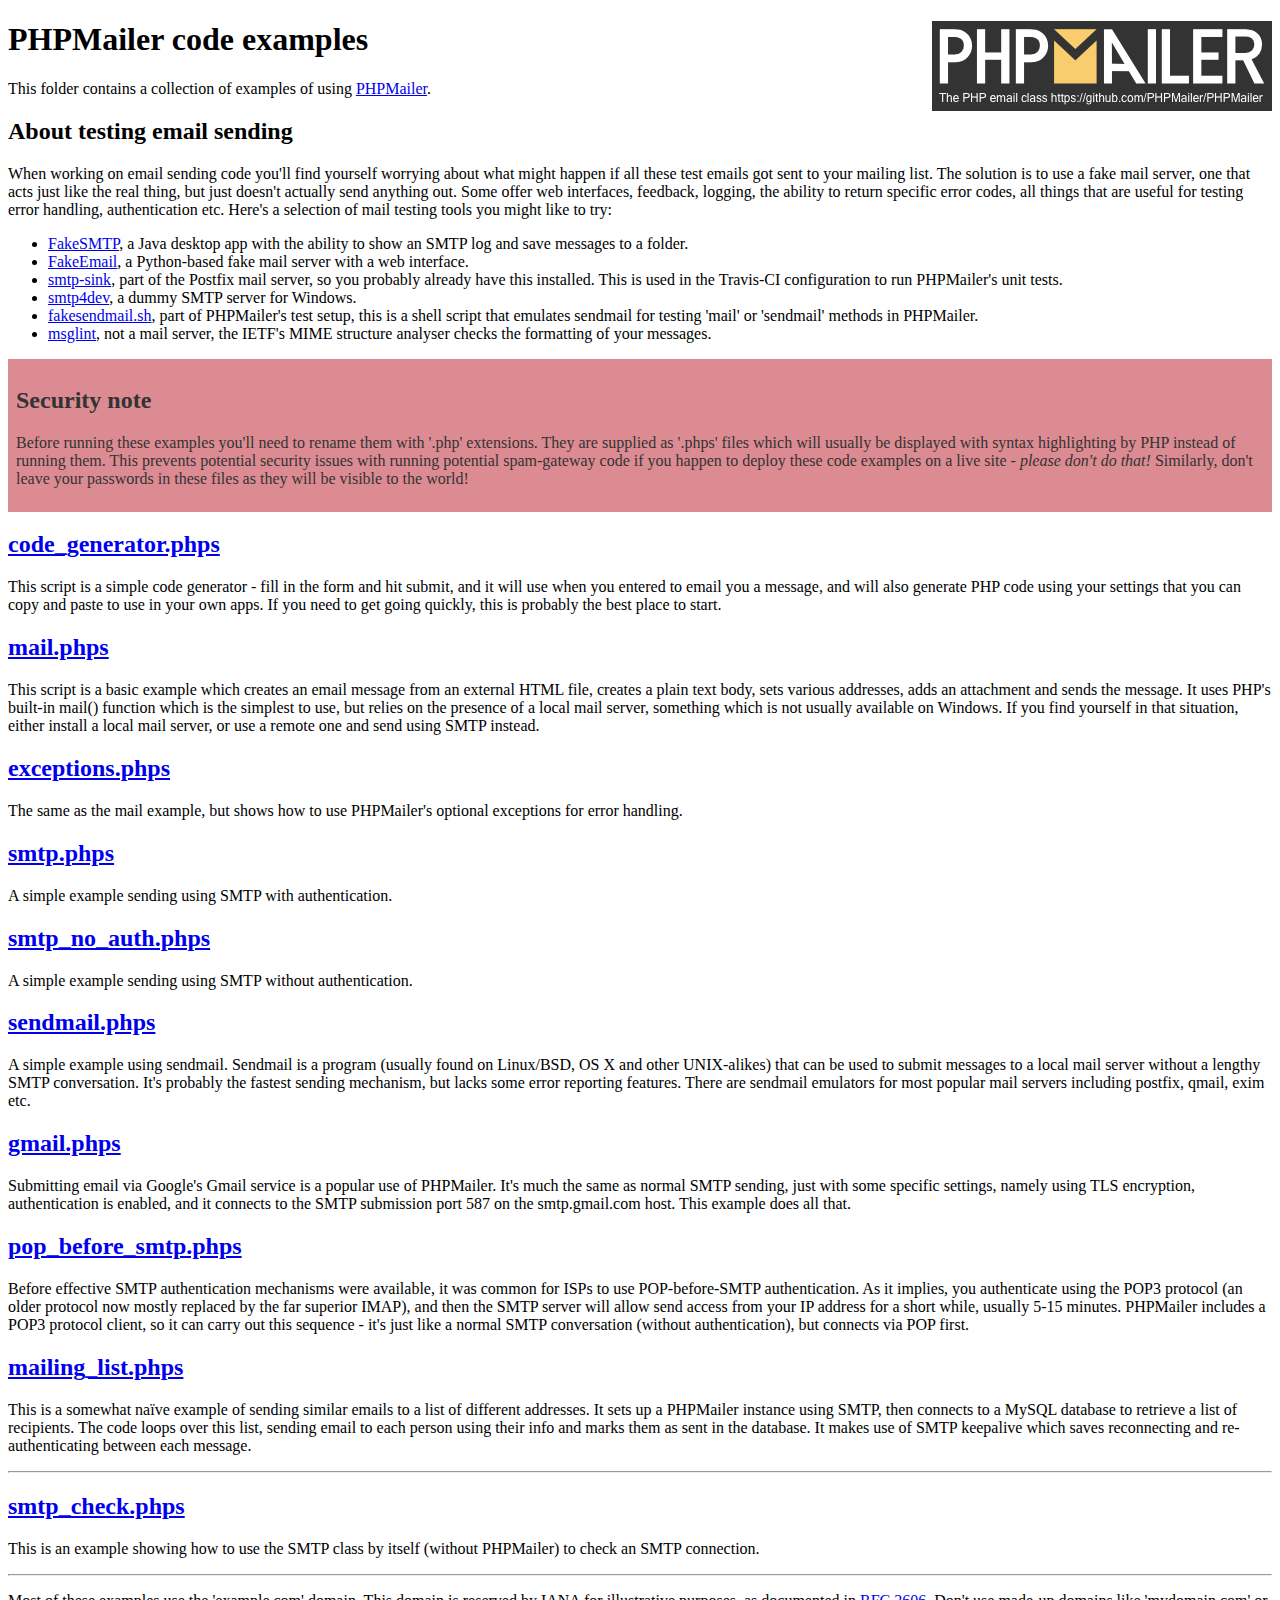
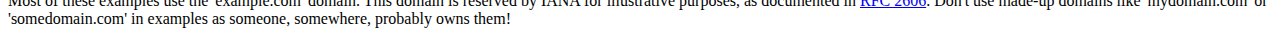
<file: hall_booking/phpmailer/examples/index.html>
<!DOCTYPE html>
<html>
<head>
	<meta charset="UTF-8">
	<title>PHPMailer Examples</title>
</head>
<body>
<h1>PHPMailer code examples<a href="https://github.com/PHPMailer/PHPMailer"><img src="images/phpmailer.png" style="float:right; border:0;" alt="PHPMailer logo"></a></h1>
<p>This folder contains a collection of examples of using <a href="https://github.com/PHPMailer/PHPMailer">PHPMailer</a>.</p>
<h2>About testing email sending</h2>
<p>When working on email sending code you'll find yourself worrying about what might happen if all these test emails got sent to your mailing list. The solution is to use a fake mail server, one that acts just like the real thing, but just doesn't actually send anything out. Some offer web interfaces, feedback, logging, the ability to return specific error codes, all things that are useful for testing error handling, authentication etc. Here's a selection of mail testing tools you might like to try:</p>
<ul>
  <li><a href="https://github.com/Nilhcem/FakeSMTP">FakeSMTP</a>, a Java desktop app with the ability to show an SMTP log and save messages to a folder. </li>
  <li><a href="https://github.com/isotoma/FakeEmail">FakeEmail</a>, a Python-based fake mail server with a web interface.</li>
  <li><a href="http://www.postfix.org/smtp-sink.1.html">smtp-sink</a>, part of the Postfix mail server, so you probably already have this installed. This is used in the Travis-CI configuration to run PHPMailer's unit tests.</li>
  <li><a href="http://smtp4dev.codeplex.com">smtp4dev</a>, a dummy SMTP server for Windows.</li>
  <li><a href="https://github.com/PHPMailer/PHPMailer/blob/master/test/fakesendmail.sh">fakesendmail.sh</a>, part of PHPMailer's test setup, this is a shell script that emulates sendmail for testing 'mail' or 'sendmail' methods in PHPMailer.</li>
  <li><a href="http://tools.ietf.org/tools/msglint/">msglint</a>, not a mail server, the IETF's MIME structure analyser checks the formatting of your messages.</li>
</ul>
<div style="padding: 8px; color: #333333; background-color: #dc8b92">
<h2>Security note</h2>
<p>Before running these examples you'll need to rename them with '.php' extensions. They are supplied as '.phps' files which will usually be displayed with syntax highlighting by PHP instead of running them. This prevents potential security issues with running potential spam-gateway code if you happen to deploy these code examples on a live site - <em>please don't do that!</em> Similarly, don't leave your passwords in these files as they will be visible to the world!</p>
</div>
<h2><a href="code_generator.phps">code_generator.phps</a></h2>
<p>This script is a simple code generator - fill in the form and hit submit, and it will use when you entered to email you a message, and will also generate PHP code using your settings that you can copy and paste to use in your own apps. If you need to get going quickly, this is probably the best place to start.</p>
<h2><a href="mail.phps">mail.phps</a></h2>
<p>This script is a basic example which creates an email message from an external HTML file, creates a plain text body, sets various addresses, adds an attachment and sends the message. It uses PHP's built-in mail() function which is the simplest to use, but relies on the presence of a local mail server, something which is not usually available on Windows. If you find yourself in that situation, either install a local mail server, or use a remote one and send using SMTP instead.</p>
<h2><a href="exceptions.phps">exceptions.phps</a></h2>
<p>The same as the mail example, but shows how to use PHPMailer's optional exceptions for error handling.</p>
<h2><a href="smtp.phps">smtp.phps</a></h2>
<p>A simple example sending using SMTP with authentication.</p>
<h2><a href="smtp_no_auth.phps">smtp_no_auth.phps</a></h2>
<p>A simple example sending using SMTP without authentication.</p>
<h2><a href="sendmail.phps">sendmail.phps</a></h2>
<p>A simple example using sendmail. Sendmail is a program (usually found on Linux/BSD, OS X and other UNIX-alikes) that can be used to submit messages to a local mail server without a lengthy SMTP conversation. It's probably the fastest sending mechanism, but lacks some error reporting features. There are sendmail emulators for most popular mail servers including postfix, qmail, exim etc.</p>
<h2><a href="gmail.phps">gmail.phps</a></h2>
<p>Submitting email via Google's Gmail service is a popular use of PHPMailer. It's much the same as normal SMTP sending, just with some specific settings, namely using TLS encryption, authentication is enabled, and it connects to the SMTP submission port 587 on the smtp.gmail.com host. This example does all that.</p>
<h2><a href="pop_before_smtp.phps">pop_before_smtp.phps</a></h2>
<p>Before effective SMTP authentication mechanisms were available, it was common for ISPs to use POP-before-SMTP authentication. As it implies, you authenticate using the POP3 protocol (an older protocol now mostly replaced by the far superior IMAP), and then the SMTP server will allow send access from your IP address for a short while, usually 5-15 minutes. PHPMailer includes a POP3 protocol client, so it can carry out this sequence - it's just like a normal SMTP conversation (without authentication), but connects via POP first.</p>
<h2><a href="mailing_list.phps">mailing_list.phps</a></h2>
<p>This is a somewhat naïve example of sending similar emails to a list of different addresses. It sets up a PHPMailer instance using SMTP, then connects to a MySQL database to retrieve a list of recipients. The code loops over this list, sending email to each person using their info and marks them as sent in the database. It makes use of SMTP keepalive which saves reconnecting and re-authenticating between each message.</p>
<hr>
<h2><a href="smtp_check.phps">smtp_check.phps</a></h2>
<p>This is an example showing how to use the SMTP class by itself (without PHPMailer) to check an SMTP connection.</p>
<hr>
<p>Most of these examples use the 'example.com' domain. This domain is reserved by IANA for illustrative purposes, as documented in <a href="http://tools.ietf.org/html/rfc2606">RFC 2606</a>. Don't use made-up domains like 'mydomain.com' or 'somedomain.com' in examples as someone, somewhere, probably owns them!</p>
</body>
</html>
</file>
